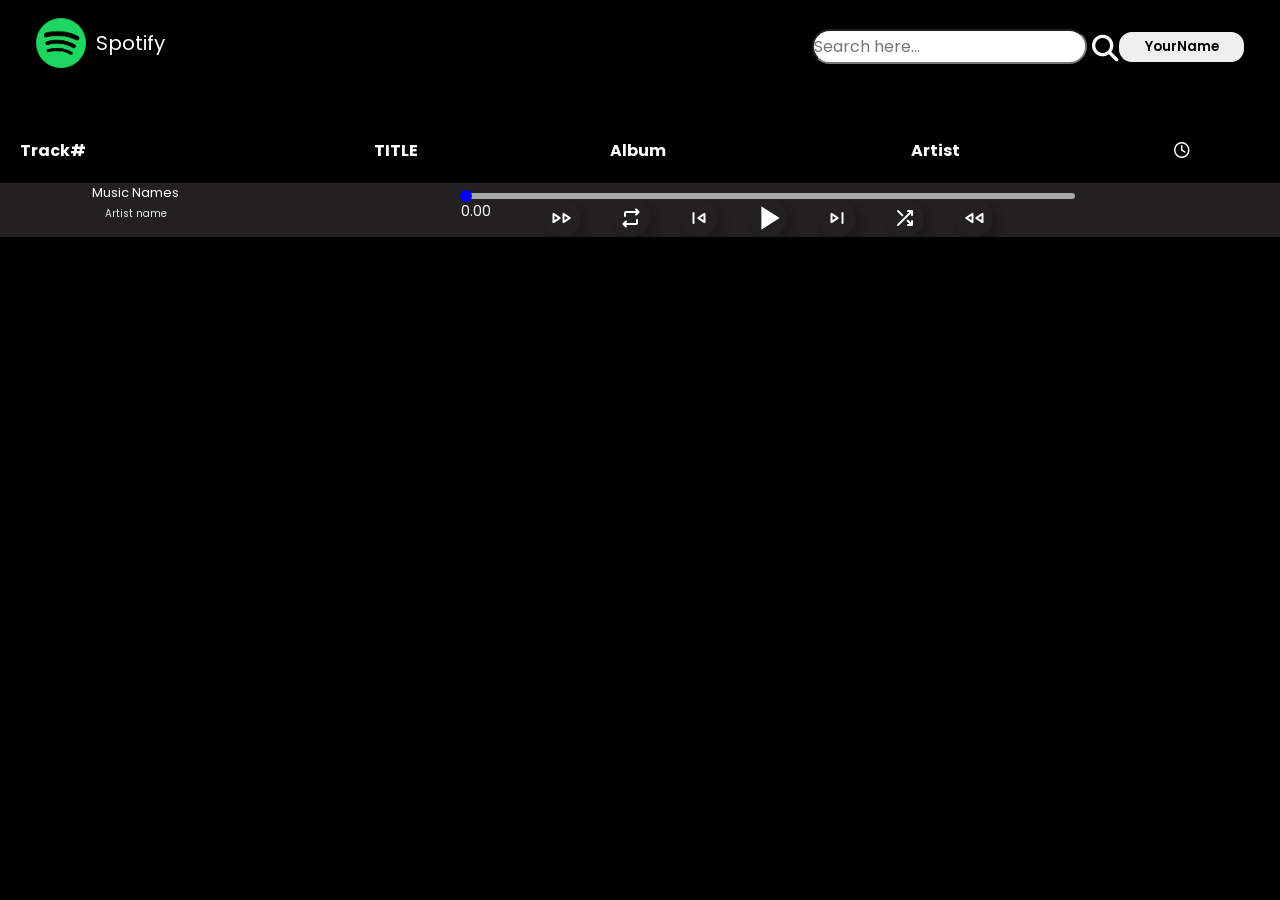
<file: index2.html>
<!DOCTYPE html>

<!-- https://www.youtube.com/watch?v=rkzP5pRF7uo -->

<html lang="en">
<head>
    <meta charset="UTF-8">
    <meta http-equiv="X-UA-Compatible" content="IE=edge">
    <meta name="viewport" content="width=device-width, initial-scale=1.0">
    <title>MySpotify</title>

    <link rel="icon" href="spotify_title_logo-transparent.png">

    <link rel="stylesheet" href="style.css">
    <!-- <script defer src="script.js"></script> -->
    <script defer src="login_script.js"></script>


    <!-- <script defer src="search_button.js"></script> -->
    <!-- <script src="index_playlist.js"></script> -->

    <!-- musicplayer -->
    <link rel="stylesheet" href="new_music_player_style.css">

    <script defer src="playlist_songs2.js"></script>
    <script defer src="playlist_songs_header.js"></script>

    <!-- <script defer src="new_music_player_script.js"></script> -->
    <!-- <script defer src="playlist.js"></script> -->
    <link rel="stylesheet" href="https://fonts.googleapis.com/css2?family=Material+Symbols+Rounded:opsz,wght,FILL,GRAD@48,400,0,0" />
    <link href="https://fonts.googleapis.com/icon?family=Material+Icons" rel="stylesheet">

    <link rel="stylesheet" href="https://cdnjs.cloudflare.com/ajax/libs/font-awesome/6.3.0/css/all.min.css" integrity="sha512-SzlrxWUlpfuzQ+pcUCosxcglQRNAq/DZjVsC0lE40xsADsfeQoEypE+enwcOiGjk/bSuGGKHEyjSoQ1zVisanQ==" crossorigin="anonymous" referrerpolicy="no-referrer" />
   
        <link rel="icon" href="spotify_title_logo-transparent.png">




</head>
<body>
    <div class="main-container">
        <div class="header">
            <div class="logo">
                <a href="./index.html"><img src="./spotify_logo.png" alt="spotify logo" height="50px" width="50px"></a>
                <span class="logo-text">Spotify</span>
            </div>
            
            <div class="searchNlogin">

                <div id="searchbox-container">
                    <input id = "search-text" type="search" placeholder="Search here..." />
                    <button id="search-btn"><i class="fa-2x fa-solid fa-magnifying-glass"></i></button>
                </div>
                
             
                <!-- <form>
                    <input id = "search-text" type="search" placeholder="Search..." />
                    <i class="fa-solid fa-magnifying-glass"></i>
                    <button type="submit">Search</button> -->
                  <!-- </form> -->

                <!-- <div class="search">Search</div> -->
                <!-- <button id="login_btn" >YourName
                    <a id="login-to-spotify" href="https://accounts.spotify.com/authorize?client_id=748e9e04d1a24bb08f262476d1653821&response_type=token&redirect_uri=http://127.0.0.1:5500/SpotifyClone/index.html&scope=user-read-private%20user-read-email">Name</a>
                </button> -->


                <!--                                                                                 748e9e04d1a24bb08f262476d1653821                                                                    http://127.0.0.1:5500/SpotifyClone/index.html -->

                <button id="login_btn">YourName
                    <!-- <a id="login-to-spotify" href="https://accounts.spotify.com/authorize?client_id=748e9e04d1a24bb08f262476d1653821&response_type=token&redirect_uri=http://127.0.0.1:5500/SpotifyClone/index.html&scope=user-read-private%20user-read-email">Name</a> -->
                </button>



            </div>
        </div>


        <div id="playlist-container">

        </div>

        <div id="playlist-header">
            <!-- <table>
                <tr>
                    <td>
                        <img src="" alt="playlist-header" height="185px" width="200px">
                    </td>
                    <td id="header-text">
                        <div>
                            <span>PLAYLIST</span>
                        <p></p>

                        </div>
                    </td>
                </tr>

            </table> -->

        </div>

        <!-- <button class="audio-buttons" id="fast-forward-five-sec">
            <i class="fa-solid fa-forward-fast"></i>
        </button> -->

        <!-- <button class="material-symbols-rounded audio-buttons" id="repeat">repeat</button> -->

        <!-- <button class="audio-buttons" onclick="prev()">
            <i class="fa-solid fa-backward"></i>
        </button>

        <button onclick="playPause()" class="audio-buttons">
            <i id="play-button-icon" class="fa-solid fa-play"></i>
        </button>

        <button class="audio-buttons" onclick="next()">
            <i class="fa-solid fa-forward"></i>
        </button> -->

        <!-- <button class="material-symbols-rounded audio-buttons" id="shuffle">shuffle</button> -->

        <!-- <button class="audio-buttons" id="fast-reverse-five-sec">
             <i class="fa-sharp fa-regular fa-backward"></i> 
             <i class="fa-regular fa-backward-fast audio-buttons"></i> 
        </button> -->

        

        <audio id="audio">
            <!-- <audio id="audio" > -->
            <source id = "audioSource" src=""></source>
        </audio> 

        <br>
        <table id="song-content">
            <thead>

            <tr>
                <th id="track_no">Track#</th>
                <th id="title_head">TITLE</th>
                <th></th>
                <th id="album_head">Album</th>
                <th id="artist_head">Artist</th>
                <th id="duration_head"><i class="fa-regular fa-clock" style="color: #ffffff;"></i></th>

            </tr>
        </thead>
        <tbody id="song-list">

        </tbody>
        </table>

        <div class="content">

            <div class="music-titles">
                <p class="name">Music Names</p> 
                <p class="artist">Artist name</p>
            </div>
          
           
            <div class="music_and_controls_container">

                <div class="progress-details">
                    <div class="progress-bar">
                        <span></span>
                    </div>
                    <div class="time">
                        <span class="current">0.00</span>
                        <span class="final"></span>
                    </div>
                </div>
               
            
                <div class="control-btn">
                    <span class="material-symbols-rounded" id="fast-forward-five-sec">fast_forward</span>
                    <span class="material-symbols-rounded" id="repeat1">repeat</span>
                    <span class="material-symbols-rounded" id="prev1">skip_previous</span>
                    <div class="play-pause">
                        <span class="material-icons play-pause-icon" style="font-size: 40px;">play_arrow</span>

                        <!-- <span class="material-symbols-rounded play-pause">play_arrow</span> -->
                        <!-- <span class="material-icons play-icon">play_arrow</span>
                        <span class="material-icons pause-icon">pause</span> -->
                    </div>
                    <span class="material-symbols-rounded" id="next1">skip_next</span>
                    <span class="material-symbols-rounded" id="shuffle1">shuffle</span>
                    <span class="material-symbols-rounded" id="fast-reverse-five-sec">fast_rewind</span>
                   
                </div>
            </div>
        </div>
    
        
       
        <audio src="" class="main-song"></audio>
    
    </div>

    <!-- <script>
        // Get the current URL without query parameters and hash
        const baseUrl = window.location.href.split('?')[0].split('#')[0];
    
        // Replace the current URL with the base URL
        history.replaceState(null, '', baseUrl);
      </script> -->
    
</body>
</html>
</file>
<file: style.css>
@import url('https://fonts.googleapis.com/css2?family=Poppins:wght@300;500;700&display=swap');


body{
    margin: 0;
    padding: 0;
    background-color: black;
    /* background-color: rgb(219, 91, 91); */
    /* background-color: black; */
    font-family: 'Poppins', sans-serif;

}




/* login page */

.login-main-container{
    background: linear-gradient(rgba(255, 255, 255, 0.1) 0%, rgb(0, 0, 0) 100%);
    background-color: grey;
     height: 74vh;
    width: 400px;
   /*
    display: flex;
    align-items: center;
    justify-content: center; */
    /* height: 300px;
  width: 300px;
  position: relative; */

  /* border: 5px solid; */
  /* margin: auto;
  width: 50%;
  /* padding: 10px; */
   text-align: center; 
  /* justify-content: center;  */

  position: absolute;
  top: 50%;
  left: 50%;
  transform: translate(-50%, -50%);
}

.login_logo_container{
    margin-top: 10px;
    display: flex;
    align-content: center;
    align-items: center;
    gap: 10px;
    margin-left: 10px;
    background-color:black;
}

.spotify_word, .login-to-spotify, .spotifyAuthButton{
    color: white;
}

.spotify_word{
    font-size: 1.2rem;
}

/* .login-details{
    margin: auto;
  /* justify-content: center;  */
/*  */
    /* top: 50%;
    height: 200px; 
} */

.login-details{
    /* background-color: #222020; */
    /* background-color: goldenrod; */
    /* width: 200px; */
    /* height: 500px; */
    position: absolute;
  top: 50%;
  left: 50%;
  transform: translate(-50%, -50%);

  /* background-color: orange; */
  /* position: absolute; */
   /* top: 50%;
  left: 50%;
  transform: translate(-50%,-50%);  */
 } 

 .login-to-spotify{
    left: 20%;
    text-align: center;
    /* justify-items: baseline; */
    top: 18%;
    position: absolute;

 }

 #spotifyAuthButton{

    font-size: 16px;
    font-weight: 600;
    left: 22%;
    /* justify-items: end; */
    top: 65%;
    position: absolute;
    background-color: #1DB954;
    border-color: #1DB954;
    border-radius: 18px;
    height: 48px;
    width: 216px;
    border-style: none;
    cursor: pointer;
 }

 .login_main_div{
    /* background-color: red; */
    color: white;
    row-gap: normal;
    border-radius: 8px;
 }


/* login page */



.main-container{
    /* padding: 20px; */
    padding-top: 0px;

    /* new 7.06.23 */
    position: relative;
}

.header{
display: flex;
align-items: center;
justify-content: space-between;
/* margin: 15px 6px; */
margin: 2vh 4vh;

}

.logo{
    display: flex;
}

.logo-text{
    margin-left: 10px;
    margin-top: 10px;
    font-size: 20px;
    color: white;
}

/* --------------------- */

.fa-magnifying-glass{
    color: white;
    font-size: xx-small;
   
}

.fa-solid, .fas {
    padding-top: 6px;
    font-weight: 900;
    padding-left: 5px;
}
/* /* -------------------------------- */

/* form{
    background-color: yellow;

}

form i{
    position: absolute;
}

input{
    border-radius: 30px;
    font-size: 20px;
} */



#searchbox-container {
    display: flex;
    position: relative;
  }

#searchbox-container > img {
    position: absolute;
    top: 12px;
    left: 15px;
  }
  #search-text{
    width: 275px;
  }

#searchbox-container > input {
    font-size: 1rem;
    /* margin: 20px; */
    /* padding-left: 40px; */
    border-radius: 20px;
  }


i.fa-solid fa-magnifying-glass{
    position: absolute;
    font-size: 20px;
    padding-right: 30px;
}

/* --------------------- */

.searchNlogin{
    background-color: black;
    display: flex;
    align-items: center;
justify-content: space-between;
}

#search-btn{
    background-color: black;
    border-style: none;
}

#login_btn{
    border-style: none;
    height: 30px;
    border-radius: 13px;
    width: 125px;
    font-weight: 600;
}

div.search{
    margin: 2vh 4vh;
}

/* #login-btn{
    margin-left: 20px;
} */

/* #search-text{
/* margin-right: 20px; 
} */

/* #search-text{
    color: white;
    border-radius: 10%;
    height: 4vh;

    margin-left: 10px;
    border: none;
}  */
span{
    text-align: center;
}

.current , .final{
    font-size: 14px;
}



#playlist-header{
    background: rgb(34,193,195);
    background: linear-gradient(0deg, rgba(34,193,195,1) 0%, rgba(253,187,45,1) 100%);


    /* background: rgb(238,174,202); */
    /* background: linear-gradient(90deg, rgba(238,174,202,1) 0%, rgba(148,187,233,1) 100%); */
}




/* #playlist-header{
    padding-left: 20px;
    margin: 0;
    /* height: 200px; */
    /*width: 100%;
    background-color: rebeccapurple;
    margin-bottom: 20px;
    background: rgb(34,193,195);
    background: linear-gradient(0deg, rgba(34,193,195,1) 0%, rgba(253,187,45,1) 100%);

} */


.card {
    /* border: 1px solid #ccc;
    padding: 10px;
    margin-bottom: 10px;
    background-color: purple; */

    display: grid;

    /* grid-template-columns: repeat(auto-fill,minmax(400px,2fr)); */

    border-radius: 2vh;
    margin: 3px;
    /* background-color: orange; */
    background-color: rgb(34, 33, 33);
    cursor: pointer;

    /* width: 103px; */
}

.card img{
    border-radius: 2vh;
    padding: 4px;
}

.card:hover{
    /* background-color: rgb(223, 193, 137); */
    background-color: rgb(57, 55, 55);

}

#header-text{
    color: white;
}

table{
    text-align: left;
    padding: 20px;
    width: 100%;
    border-spacing:0px;
    color: white;
}

/* new 7.06.23 start */
#song-content{
    position: relative;
    z-index: 1;
}
/* new 7.06.23 end */


#song-content td{
    padding: 4px;
    /* background-color: antiquewhite; */
    /* color: white; */
    border-radius: 5px;
    font-weight: lighter;
    /* text-align: center; */
}


#song-content tr:hover{
    background-color: rgb(42, 37, 37);
    cursor: pointer;
}


/* #song-content tr:active{
    background-color: rgb(42, 37, 37);
} */

.active{
    background-color: rgb(42, 37, 37);
}

audio{
    display: none;
}

.audio-buttons{
    height: 50px;
    width: 50px;
    border-radius: 50%;
    background-color: green;
    color: white;
}


.music_controls{
    width: 20rem;
    display: flex;
    justify-content: space-between;
    margin: auto;
    margin-top: 3 rem;
    align-items: center;
    background-color: red
    ;
}

.music_controls .fas{
    color: black;
    font-size: 2rem;
    cursor: pointer;
    filter: drop-shadow(0 1.2rem 3rem 0.5rem rgba(0,0,0,0.4));
}

.music_controls .main_button{
    width: 2rem;
    height: 2rem;
    border-radius: 50%;
    background-color: green;
    color: white;
    display: flex;
    justify-content: center;
    align-items: center;
}

.music_controls .fas:hover{
    color: grey;
}

.music_controls .fas-play:hover{
    background-color: white;
    color: black;
}

.music_and_controls_container{
    display: grid;
    /* column-gap: 465px;  */


    /* display: grid;
    grid-template-columns: 200px 1fr;
    /* column-gap: 465px; 
    align-content: stretch;
    justify-content: center; */
}

i.fa-solid.fa-play.main_button:hover{
    background-color: white;
    color: rgb(12, 12, 12);
    box-shadow: 0 1rem 2rem 0.2rem rgba(0, 0, 0, 0.4);
}

.playing {
    /* background-color: red; */
    color: green;
  }

  .active-song {
    /* background-color: blue; */
    color: green;
    font-weight: bold;
    /* font-style: italic; */
  }

/* ----------------   FOOTRET ____________________*/

.content{
    display: grid;
    grid-template-columns: 20% 1fr;
    /* position: fixed; */
    bottom: 0px;
    width: 100vw;
    /* background-color: indigo; */
    background-color:#222020;
    /* new 7.6.23 */
    z-index: 2;
    position: sticky;
}



/* --------------------------------------------------------------HOME PAGE START---------------------------------------- */
.side-bar{
    background-color: #ba2121;
}


/* .body-container{
    background-color: rebeccapurple;
    display: grid;
    grid-template-rows: repeat(2,1fr);
} */




/* .item2 { grid-area: menu; }
.item3 { grid-area: main; }
.item4 { grid-area: below; }
.item5 { grid-area: footer; } */

.grid-container {

    /* max-width: 1200px; */
    /* display: grid; */
    /* grid-template-columns: repeat(3, 1fr); */
    /* grid-template-columns: repeat(auto-fill,minmax(300px,1fr)); */

  /* grid-template-areas:
    
    'menu main main main main main'
    'menu below below below below below below'
    'menu footer footer footer footer footer'; */

    display: flex;

    /* above line was commented */
  gap: 12px;
    /* background-color: #2196F3; */
  padding: 10px;
    margin: 10px;
  white-space: nowrap;
  text-overflow: ellipsis;
}

/* .grid-container > div {
  background-color: rgba(255, 255, 255, 0.8);
  text-align: center;
  padding: 20px 0;
  font-size: 30px;
} */

/* 
.item3{
    display: grid;
    width: 200px;
    grid-template-rows: repeat(6,1fr); */
    /* grid-template-rows: repeat(4,1fr); 
}

.item4{
    display: grid;
    width: 200px;
    grid-template-rows: repeat(6,1fr);
    /* grid-template-rows: repeat(4,1fr); 
} */


.menu-list li{
   text-decoration: none;

}

.playlist-container{
    display: flex;
    flex-wrap: wrap;
    justify-content: space-evenly;
    /* align-items: center;
    justify-content: center; */
}

.playlist-header{
    /* max-width: 1200px; */
     /* display: grid; */
    /* grid-template-columns: repeat(8,1fr);  */
    /* grid-template-columns: repeat(auto-fill,minmax(200px,1fr));  */
    /* grid-row: span; */
    /* width: 200px; */
    /* display: flex;
    flex-wrap: wrap;*/
    gap: 10px; 
    /* background-color: #1bbb; */
    background-color: rgb(27, 25, 25);
}

.playlist_name{
    margin:2px;
    padding-left: 15px;
    font-family: sans-serif;
}

.header-bar-content{
    display: flex;
    /* flex-wrap: wrap; */
    justify-content: space-between;
}

.playlist-number1{
    /* padding-top: 20px; */
    /* border-radius: 2vh;
    background-color: orange;
    height: fit-content; */
    display: grid;
    /* grid-template-columns: repeat(8,1fr); */
    grid-template-columns: repeat(auto-fill,minmax(300px,1fr));

    /* white-space: nowrap;
    text-overflow: ellipsis; */
    /* padding-top: 20px; */
    border-radius: 2vh;
    margin: 5px;
    background-color: orange;
    height: max-content;
    width: 190px;
}
.playlist-number1 img{
    height: 190px;
    width: 180px;

    /* height: 230px; 
    width: 230px; */
    /* width: 100%; */
    /* border-radius: 10px; */
    padding-top: 2vh;
    padding-left: 5px;
    padding-right: 5px;
}

#track-name{
    font-size: 17px;
    /* color: aqua; */
    color:white;
    font-family: sans-serif;
    white-space: nowrap;
  overflow: hidden;
  text-overflow: ellipsis;
  width: 190px;
  text-align: center;
}

#track-artist{
    font-size: 15px;
    color: #989898;
    /* color: #ba2121; */
    white-space: nowrap;
  overflow: hidden;
  text-overflow: ellipsis;
  width: 190px;
}

@media only screen and (max-width: 600px) {

    .header{
        margin: 2vh 2vh;
    }

    /* .playlist-header{
        /* display: grid;
        grid-template-columns: repeat(2,1fr); */
        /* gap: 10px; 
    } */
    .logo img{

    height: 36px;
    width: 36px;
    padding-left: 1vw;
    }

    .logo-text{
        display: none;
    margin-left: 1vw;
    margin-top: 1vh;
    font-size: 14px;
    color: white;
    }

    i.fa-2x.fa-solid.fa-magnifying-glass {
        font-size: 0em;
        color: springgreen;
    }

    #search-text{
        border-radius: 20px;
        font-size: 13px;
        width: 140px;
    }

    #login_btn{
        margin-right: 6px;
        /* padding-right: 2px; */
        padding-left: 0px;
        color: black;
    }

    .playlist-card{
        justify-content: space-around;
    }


    .playlist-number1 img {
        height: 127px;
        width: 94px; 
    }

    .playlist-number1 {
    
    display: grid;

    grid-template-columns: repeat(auto-fill,minmax(200px,2fr));

    border-radius: 2vh;
    margin: 3px;
    background-color: orange;

    width: 103px;
    }

    .card{
        width: 139px;
    }
    .card img{
        height: 130px;
        width: 130px;
    }

    #track-name{
    font-size: 14px;
    width: 108px;
    }
    #track-artist{
        width: 95%;
    }

    #playlistImg{
        height: 100px;
        width: 100px;
    }

    #playlistName{
        font-size: 1rem;
    }

    #playlistDescription{
        font-size: 0.8rem;
    }

/* .header-bar-content {
    /* width: 220px; 
} */
.menu{
    width: 300px;
    padding: 0;
    display: none;
}

.grid-container{
    margin: 0;
    display: grid;
}

#song_duration, #title_no, #track_no, #duration_head{
    display: none;
    
}

#title_head,#album_head, #artist_head{
    font-size: 12px;
}

#table_album_artist, #table_album_name{
    font-size: 10px;
}
#table_img{
    height: 35px;
    width: 35px;
}

#playlist-header{
    display: flex;
    flex-direction: column;
    text-align: center;
}

table{
    padding: 5px;
}

/* FOOTER */
.music_and_controls_container{
    display: grid;
    /* column-gap: 40px; */
}


.progress-details {
    margin-bottom: 5%;
    margin-top: 0;
  
    /* width: 100%; */
    margin-right: 10%;
    margin-left: 10%;
    
}

.control-btn{
    gap: 3%;
    margin-bottom: 6px;
}

.content {
    display: flex;
    position: fixed;
    bottom: 0px;
    width: 100vw;
    /* background-color: indigo; */
    background-color: #222020;
    grid-template-columns: 20% 1fr;
    /* flex-direction: row; */
    /* flex-wrap: wrap; */
    /* align-items: flex-end; */
    /* justify-content: space-evenly; */
    flex-direction: column;

}
/* .content {
    display: flex;
    position: fixed;
    bottom: 0px;
    width: 100vw;
    /* background-color: indigo; 
    background-color: #222020;

    flex-direction: column;
    /* flex-wrap: wrap; */
    /* align-items: center; */
    /* justify-content: center; */
    /* align-content: space-around; 
} */




.control-btn span {
    height: 25px;
    width: 25px;

}

.material-symbols-rounded{
    font-size: 8px;
}
/* .material-symbols-rounded { */
/* .music_and_controls_container{
    margin-top: 20px;
} */

}






/* @media only screen and (min-width: 800px){
    .menu{
        padding: 0;
        display: none;
    }

} */



/* --------------------------------------------------------------HOME PAGE END---------------------------------------- */

.menu{
    width: 333px;
    text-decoration: none;
    list-style-type: none;
    padding: 25px;
    /* background-color: yellowgreen; */
    background-color: rgb(27, 25, 25);
}

.menu a{
    text-decoration: none;
    color: lightgrey;
}


/* .content{

        position: fixed;
    bottom: 0px;
    display: flex;
    flex-wrap: wrap;
    align-content: stretch;
    justify-content: space-evenly;
   
} */
</file>
<file: new_music_player_style.css>
*{
    margin: 0;
    padding: 0;
    box-sizing: border-box;
    font-family: 'Poppins';
}

/* body{
    /* setting content to centre width and height 
    display: flex;
    align-items: center;
    justify-content: center;
    width: 100%;
    min-height: 100vh;
    background-color: rgb(241, 232, 250);
} */

/* .content{
    box-shadow: 6px 6px 10px -1px rgba(0, 0, 0, 0.15),
    6px 6px 10px -1px rgba(0, 0, 0, 0.07);
    width: 350px;
    border-radius: 15px;

    padding: 25px 30px;
} */


td #table_album_name{
    padding-left: 25%;

}
.material-symbols-rounded{
    cursor: pointer;
    
}

.top-bar{
    display: flex;
    justify-content: space-between;
    align-items: center;
    font-size: 18px;
}

.top-bar .material-symbols-rounded{
    font-size: 24px;
}

.music-img{
    width: 230px;
    height: 230px;
    box-shadow: 6px 6px 10px -1px rgba(0, 0, 0, 0.15),
    6px 6px 10px -1px rgba(0, 0, 0, 0.07);
    border-radius: 50%;
    margin-top: 25px;
    padding: 7px;
}

.music-img img{
    height: 100%;
    width: 100%;
    object-fit: cover;
    border-radius: 50%;
}

.img-wrapper{
display: flex;
justify-content: center;
}

.music-titles{
    text-align: center;
    /* margin: 30px 0; */
    /* color: #4d4d4d; */
    color: white;
    margin-bottom: 15px;
    margin-left: 15px;
}

.music-titles .name{
    font-size: 13px;
}

.music-titles .artist{
    font-size: 10px;
    margin-top: 3px;
    opacity: 0.9;
}

.progress-details{
    margin-top: 10px;
    /* width: 100%; */
    margin-right: 20%;
    margin-left: 20%;
    height: 6px;
    border-radius: 15px;
    background-color: #cccc;
}

.progress-details:hover .progress-bar span{
    opacity:1;
}

.progress-bar{
    width: 1.5%;
    height: inherit;
    border-radius: inherit;
    background-color: rgb(93, 76, 173);
    cursor: pointer;
    position: relative;
}

.progress-bar span{
    position: absolute;
    width: 12px;
    height: 12px;
    background-color: blue;
    border-radius: inherit;
    transform: translateY(-25%);
    right: -2px;
    /* opacity: 0; */
    transition: opacity 0.3s ease-out;
}

.time{
    display: flex;
    justify-content: space-between;
    align-items: center;
    margin-top: 2px;
    /* color: #4d4d4d; */
    color: white;

}

.control-btn{
    /* margin-top: 50px; */
    /* margin-bottom: 20px; */
    display: flex;
    justify-content: center;
    align-items: center;
    gap: 3%;
}

.control-btn span{
    height: 38px;
    width: 38px;
    /* width: 45px; */
    border-radius: 50%;
    /* background-color: aqua; */
    box-shadow: 6px 6px 10px -1px rgba(0, 0, 0, 0.15),
    6px 6px 10px -1px rgba(0, 0, 0, 0.07); 
    display: flex;
    justify-content: center;
    align-items: center;
    /* color: #4d4d4d; */
    color: white;
    cursor: pointer;
}

/* .control-btn span:active{
    box-shadow: inset 6px 6px 10px -1px rgba(0, 0, 0, 0.15),
    inset 6px 6px 10px -1px rgba(0, 0, 0, 0.07); 

} */


.control-btn span:active{
    box-shadow: inset 6px 6px 10px -1px rgba(144, 134, 134, 0.15),
    inset 6px 6px 10px -1px rgba(0, 0, 0, 0.07); 

}

/* .play-pause{
    font-size: 400px;
} */

.play-pause-icon {
    font-size: 24px;
  }


.play-icon {
    display: none;
  }
</file>
